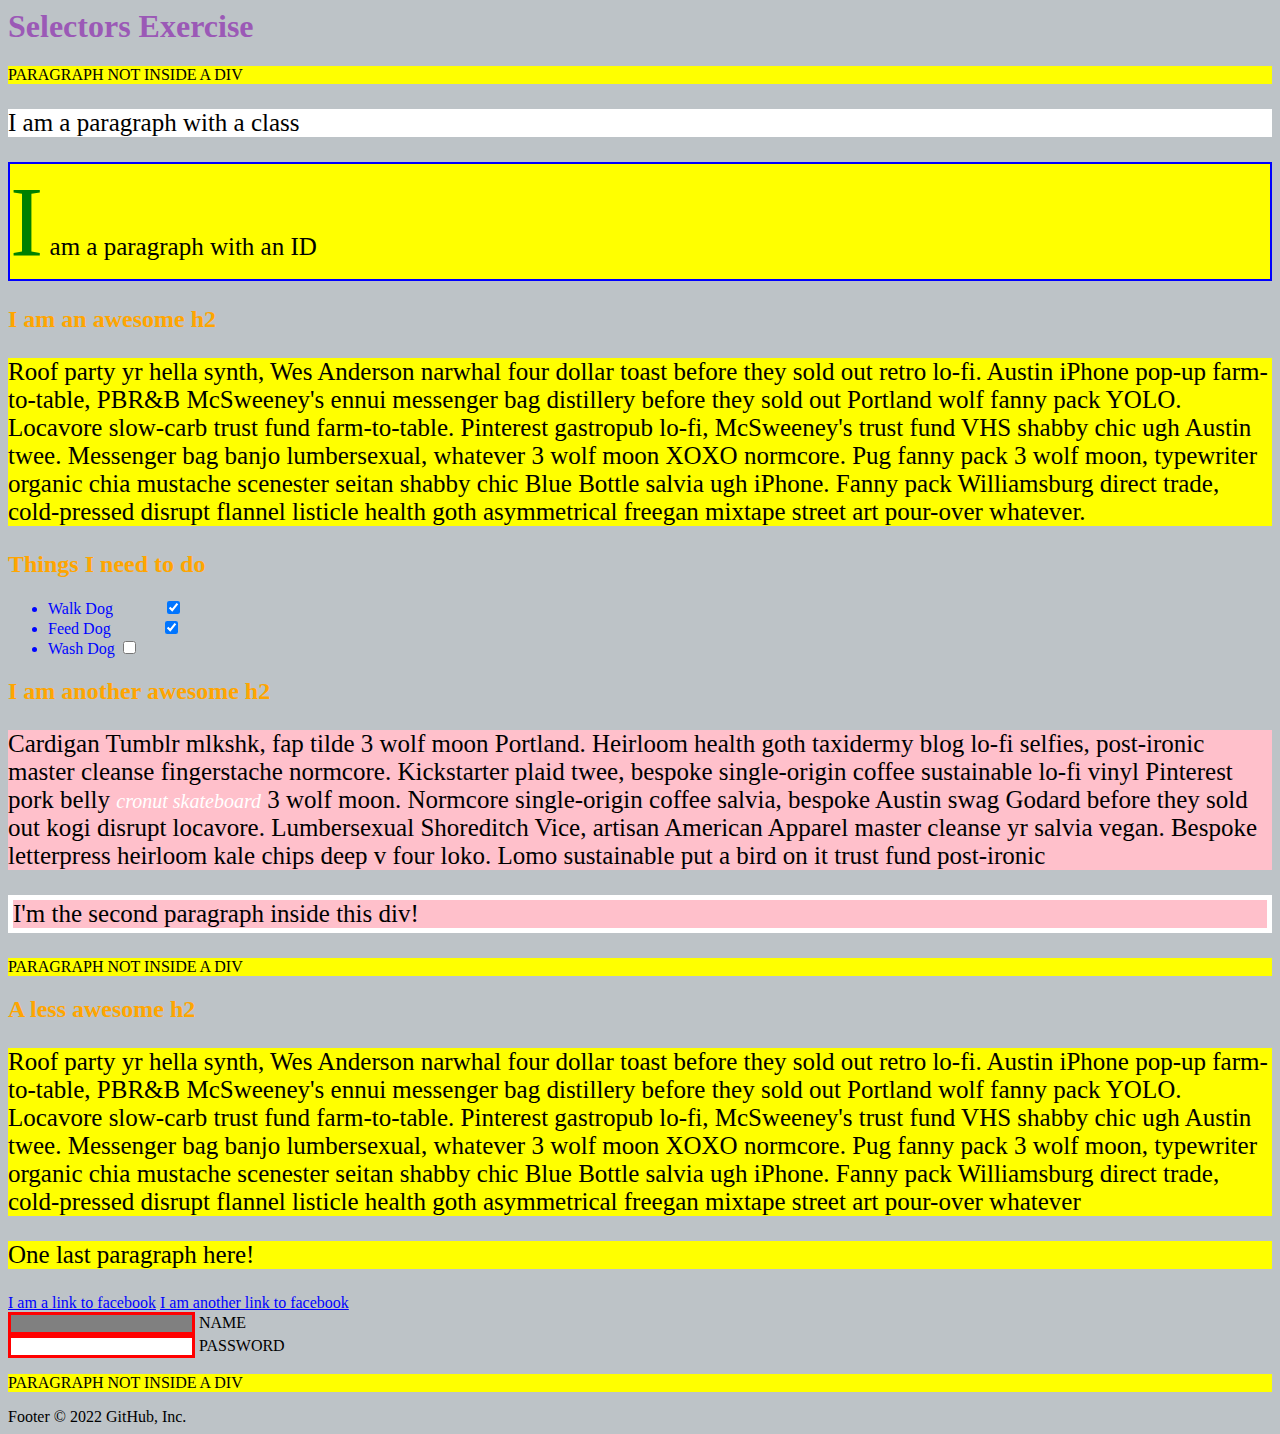
<file: Assignment-1/index.html>
<html>
  <head>
    <meta charset="UTF-8" />
    <title>Selectors Exercise</title>
    <link rel="stylesheet" type="text/css" href="./app.css" />
  </head>

  <body>
    <h1>Selectors Exercise</h1>

    <p>PARAGRAPH NOT INSIDE A DIV</p>

    <div>
      <p class="hello">I am a paragraph with a class</p>
      <p id="special">I am a paragraph with an ID</p>

      <h2>I am an awesome h2</h2>

      <p>
        Roof party yr hella synth, Wes Anderson narwhal four dollar toast before
        they sold out retro lo-fi. Austin iPhone pop-up farm-to-table, PBR&B
        McSweeney's ennui messenger bag distillery before they sold out Portland
        wolf fanny pack YOLO. Locavore slow-carb trust fund farm-to-table.
        Pinterest gastropub lo-fi, McSweeney's trust fund VHS shabby chic ugh
        Austin twee. Messenger bag banjo lumbersexual, whatever 3 wolf moon XOXO
        normcore. Pug fanny pack 3 wolf moon, typewriter organic chia mustache
        scenester seitan shabby chic Blue Bottle salvia ugh iPhone. Fanny pack
        Williamsburg direct trade, cold-pressed disrupt flannel listicle health
        goth asymmetrical freegan mixtape street art pour-over whatever.
      </p>
    </div>

    <div>
      <h2>Things I need to do</h2>

      <ul>
        <li>Walk Dog <input type="checkbox" checked /></li>
        <li>Feed Dog <input type="checkbox" checked /></li>
        <li>Wash Dog <input type="checkbox" /></li>
      </ul>
    </div>

    <div>
      <h2>I am another awesome h2</h2>

      <p>
        Cardigan Tumblr mlkshk, fap tilde 3 wolf moon Portland. Heirloom health
        goth taxidermy blog lo-fi selfies, post-ironic master cleanse
        fingerstache normcore. Kickstarter plaid twee, bespoke single-origin
        coffee sustainable lo-fi vinyl Pinterest pork belly
        <em>cronut skateboard</em> 3 wolf moon. Normcore single-origin coffee
        salvia, bespoke Austin swag Godard before they sold out kogi disrupt
        locavore. Lumbersexual Shoreditch Vice, artisan American Apparel master
        cleanse yr salvia vegan. Bespoke letterpress heirloom kale chips deep v
        four loko. Lomo sustainable put a bird on it trust fund post-ironic
      </p>

      <p>I'm the second paragraph inside this div!</p>
    </div>

    <p>PARAGRAPH NOT INSIDE A DIV</p>

    <div>
      <h2>A less awesome h2</h2>

      <p>
        Roof party yr hella synth, Wes Anderson narwhal four dollar toast before
        they sold out retro lo-fi. Austin iPhone pop-up farm-to-table, PBR&B
        McSweeney's ennui messenger bag distillery before they sold out Portland
        wolf fanny pack YOLO. Locavore slow-carb trust fund farm-to-table.
        Pinterest gastropub lo-fi, McSweeney's trust fund VHS shabby chic ugh
        Austin twee. Messenger bag banjo lumbersexual, whatever 3 wolf moon XOXO
        normcore. Pug fanny pack 3 wolf moon, typewriter organic chia mustache
        scenester seitan shabby chic Blue Bottle salvia ugh iPhone. Fanny pack
        Williamsburg direct trade, cold-pressed disrupt flannel listicle health
        goth asymmetrical freegan mixtape street art pour-over whatever
      </p>

      <p>One last paragraph here!</p>

      <a href="http://www.facebook.com" target="_blank"
        >I am a link to facebook</a
      >
      <a href="http://www.facebook.com" target="_blank"
        >I am another link to facebook</a
      >
      <br />

      <input type="text" name="name" /><label> Name</label><br />
      <input type="password" name="password" /><label> Password</label><br />
    </div>

    <p>PARAGRAPH NOT INSIDE A DIV</p>
  </body>
</html>
Footer © 2022 GitHub, Inc.
</file>
<file: Assignment-1/app.css>
/* Style the HTML elements according to the following instructions. 
DO NOT ALTER THE EXISTING HTML TO DO THIS.  WRITE ONLY CSS!
/* Give the <body> element a background of #bdc3c7*/
body {
  background-color: #bdc3c7;
}

/* Make the <h1> element #9b59b6*/
h1 {
  color: #9b59b6;
}

/* Make all <h2> elements orange */
h2 {
  color: orange;
}

/* Make all <li> elements blue(pick your own hexadecimal blue)*/
li {
  color: #0004ff;
}

/*Change the background on every paragraph to be yellow*/
p {
  background-color: yellow;
}

/*Make all inputs have a 3px red border*/
input {
  border: 3px solid red;
}

/* Give everything with the class 'hello' a white background*/
.hello {
  background: white;
}

/* Give the element with id 'special' a 2px solid blue border(pick your own rgb blue)*/
#special {
  border: 2px solid blue;
}

/*Make all the <p>'s that are nested inside of divs 25px font(font-size: 25px)*/
div p {
  font-size: 25px;
}

/*Make only inputs with type 'text' have a gray background*/
input[type="text"] {
  background: gray;
}

/* Give both <p>'s inside the 3rd <div> a pink background*/
div:nth-of-type(3) p {
  background: pink;
}

/* Give the 2nd <p> inside the 3rd <div> a 5px white border*/
div:nth-of-type(3) p:nth-of-type(2) {
  border: 5px solid white;
}

/* Make the <em> in the 3rd <div> element white and 20px font(font-size:20px)*/
div:nth-of-type(3) em {
  color: white;
  font-size: 20px;
}

/*BONUS CHALLENGES*/

/*Make all "checked" checkboxes have a left margin of 50px(margin-left: 50px)*/
input[checked] {
  margin-left: 50px;
}

/* Make the <label> elements all UPPERCASE without changing the HTML(definitely look this one up*/
label {
  text-transform: uppercase;
}

/*Make the first letter of the element with id 'special' green and 100px font size(font-size: 100)*/
#special::first-letter {
  color: green;
  font-size: 100px;
}

/*Make the <h1> element's color change to blue when hovered over */
h1:hover {
  color: blue;
}

a:link {
  color: blue;
}

/*Make the <a> element's that have been visited gray */

a:visited {
  color: gray;
}
</file>
